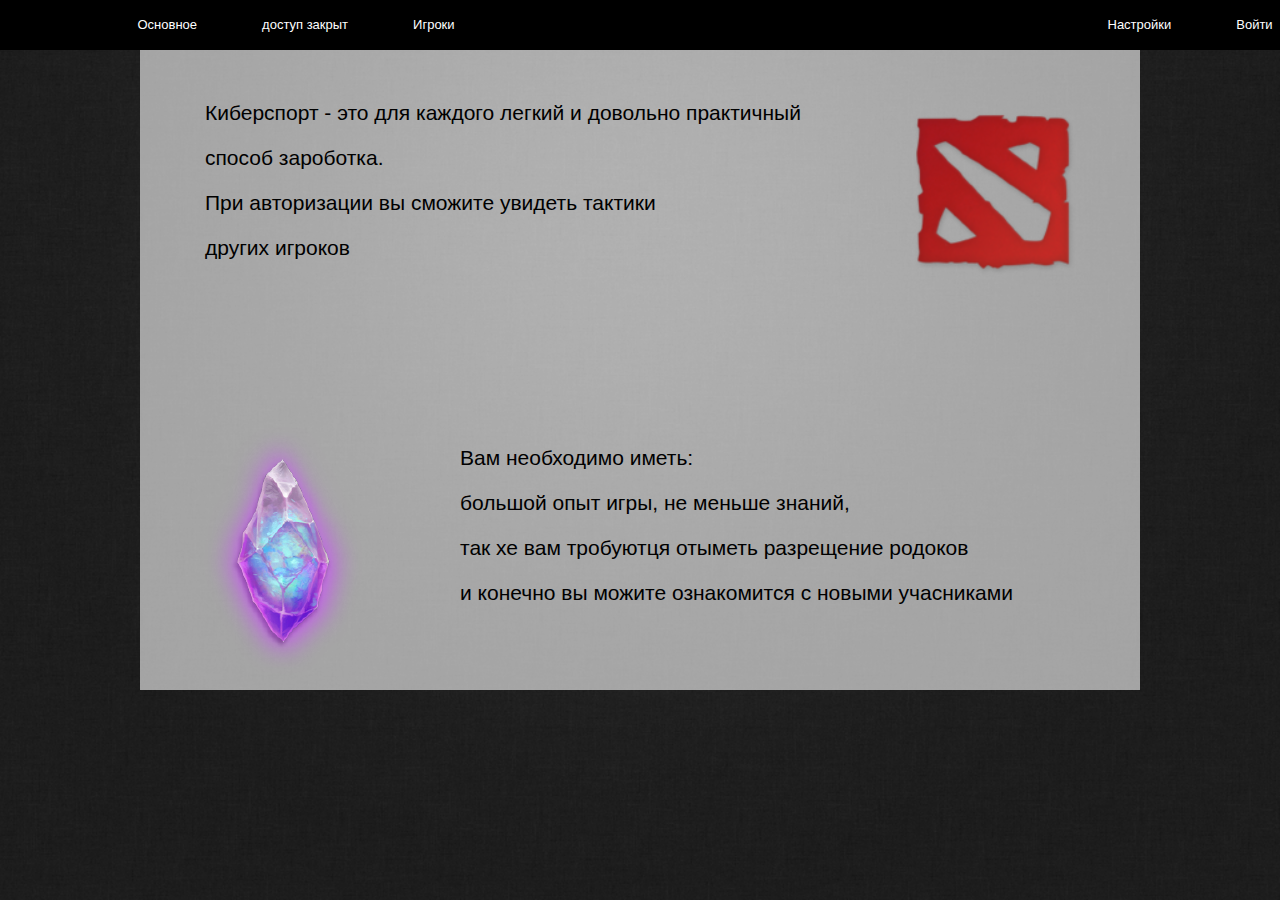
<file: index.html>
<!DOCTYPE html>
<html leng="ua">
<head>
	<title>Главная</title>
	<link rel="icon" type="png" href="img/dt.png">
	<meta charset="utf-8">
	<link rel="stylesheet" type="text/css" href="css/menu.css">
	<link rel="stylesheet" type="text/css" href="css/main.css">
</head>
<body>
	<header>
		<div class="header">
			<div class="img icon-m"></div>
			<div class="menu1">
				<nav>
					<ul>
						<li>
							<a href="index.html">Основное</a>
						</li>
						<li>
							<a href="404.html">доступ закрыт</a>
						</li>
						<li>
							<a href="sotrudnici.html">Игроки</a>
						</li>
					</ul>
				</nav>
			</div>
			<div class="menu2">
				<nav>
					<ul>
						<li>
							<a href="">Настройки</a>
						</li>
						<li>
							<a href="">Войти</a>
						</li>
					</ul>
				</nav>
			</div>
		</div>
	</header>
	<main>
		<div class="main">
			<div class="wh">	
				<div class="text">
					<p>Киберспорт - это для каждого легкий и довольно практичный</p>
					<p>способ зароботка.</p>
					<p>При авторизации вы сможите увидеть тактики</p>
					<p>других игроков</p>
				</div>
				<div class="bcg m1"></div>
			</div>
			<br>
			<br>
			<br>
			<div class="wh">	
				<div class="bcg m2"></div>
				<div class="text">
					<p>Вам необходимо иметь:</p>
					<p>большой опыт игры, не меньше знаний,</p>
					<p>так хе вам тробуютця отыметь разрещение родоков</p>
					<p>и конечно вы можите ознакомится с новыми учасниками</p>
				</div>
			</div>
		</div>
	</main>
	<footer>
		<div class="footer">
			
		</div>
	</footer>
</body>
</html>
</file>
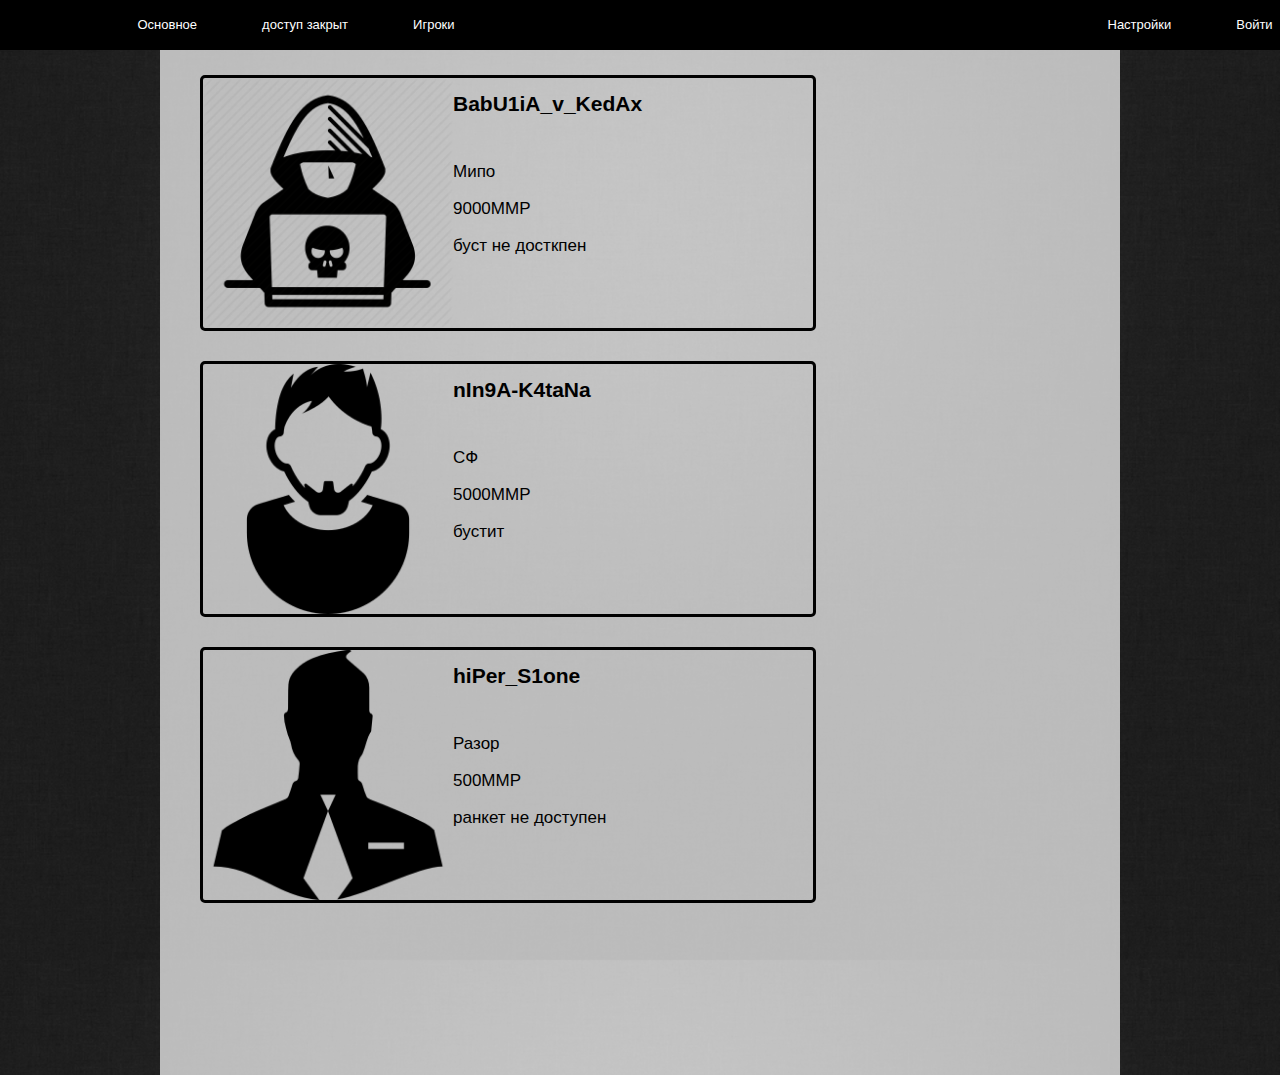
<file: sotrudnici.html>
<!DOCTYPE html>
<html leng="ua">
<head>
	<title>Игроки</title>
	<meta charset="utf-8">
	<link rel="icon" type="png" href="img/dt.png">
	<link rel="stylesheet" type="text/css" href="css/menu.css">
	<link rel="stylesheet" type="text/css" href="css/sss.css">
</head>
<body>
<header>
		<div class="header">
			<div class="img icon-m"></div>
			<div class="menu1">
				<nav>
					<ul>
						<li>
							<a href="index.html">Основное</a>
						</li>
						<li>
							<a href="404.html">доступ закрыт</a>
						</li>
						<li>
							<a href="sotrudnici.html">Игроки</a>
						</li>
					</ul>
				</nav>
			</div>
			<div class="menu2">
				<nav>
					<ul>
						<li>
							<a href="">Настройки</a>
						</li>
						<li>
							<a href="">Войти</a>
						</li>
					</ul>
				</nav>
			</div>
		</div>
	</header>
	<main>
		<div class="main">
			<div class="man1">
				<div class="bcg m1"></div>
				<div class="text">
					<h1>BabU1iA_v_KedAx</h1>	
					<br>
					<p>Мипо</p>
					<p>9000ММР</p>
					<p>буст не досткпен</p>
					<p></p>
					<p></p>
				</div>
			</div>
			<br>
			<br>
			<div class="man2">
				<div class="bcg m2"></div>
				<div class="text">
					<h1>nIn9A-K4taNa</h1>	
					<br>
					<p>СФ</p>
					<p>5000ММР</p>
					<p>бустит</p>
					<p></p>
					<p></p>
				</div>
			</div>
			<br>
			<br>
			<div class="man3">
				<div class="bcg m3"></div>
				<div class="text">
					<h1>hiPer_S1one</h1>	
					<br>
					<p>Разор</p>
					<p>500ММР</p>
					<p>ранкет не доступен</p>
					<p></p>
					<p></p>
				</div>
			</div>
		</div>
	</main>
	<footer>
		<div class="footer"></div>
	</footer>
</body>
</html>
</file>
<file: css/menu.css>
* {
	font-family: Arial, sans-serif;
	font-size: 13px;
	text-decoration: none;
	color: white;
}
body {
	background-image: url(../img/bg.png);
	background-size: 100%;
}
body, .main, .footer {
	margin: 0 auto;
}
.header {
	position: fixed;
	width: 100%;
	height: 50px;
	background-color: #ffffff;
	display: flex;
	flex-direction: space-between;
}
.menu1 {
	margin-left: 105px;
}
nav	{
	width: 840px;
	margin: 0 auto;
	z-index: 1;
}
nav:before {
	content: '';
	display: block;
	height: 50px;
	width: 100%;
	background-color: #000000;
	position: absolute;
	left: 0;
	z-index: -2;
}
ul {
	margin: 0;
	padding: 0;
	list-style: none;
	height: 50px;
}
ul li {
	float: left;
}
ul li a {
	display: block;
	height: 50px;
	margin: 0 2.5px;
	padding: 0 30px;
	transform: uppercase;
	text-decoration: none;
	line-height: 50px;
	z-index: 2;
}
ul li a:hover {
	background-color: #d0d0d0;
	opacity: 0.8;
	transition: 0.65s;
}
.menu2 {
	margin-left: 130px;
}
</file>
<file: css/main.css>
.main {
	padding: 20px;
	padding-top: 80px;
	width: 960px;
	height: 590px;
	margin: 0 auto;
	background-color: rgba(255,255,255,0.6);
}
.wh{
	height: 300px;
	width: 960px;
	display: flex;
	justify-content: space-between;
}
.text {
	font-size: 17px;
	width: 660px;
	margin-left: 45px;
}
p {
	font-size: 21px;
	color: black;
}
.bcg {
	background-size: 100%;
	width: 250px;
	height: 250px;
}
.m1 {
	background-image: url(../img/dt-1.png);
}
.m2 {
	background-image: url(../img/dt-int.png);
}
.psb {
	left: 50%;
}
</file>
<file: css/sss.css>
.main {
	padding-top: 75px;
	width: 960px;
	height: 1000px;
	margin: 0 auto;
	background-color: rgba(255,255,255,0.7);
}
.man1, .man2, .man3 {
	margin-left: 40px;
	border: solid;
	border-color: black;
	border-radius: 5px;
	display: flex;
	justify-content: space-between;
	height: 250px;
	width: 610px;
}
.bcg {
	background-size: 100%;
	height: 250px;
	width: 250px;
}
.m1 {
	background-image: url(../img/man3.png);
}
.m2 {
	background-image: url(../img/man1.png);
}
.m3 {
	background-image: url(../img/man2.png);
}

.text {
	height: 250px;
	width: 360px;
}
h1 {
	font-size: 21px;
}
.text, h1, p {
	color: black;
}
p {
	font-size: 17px;
}
</file>
